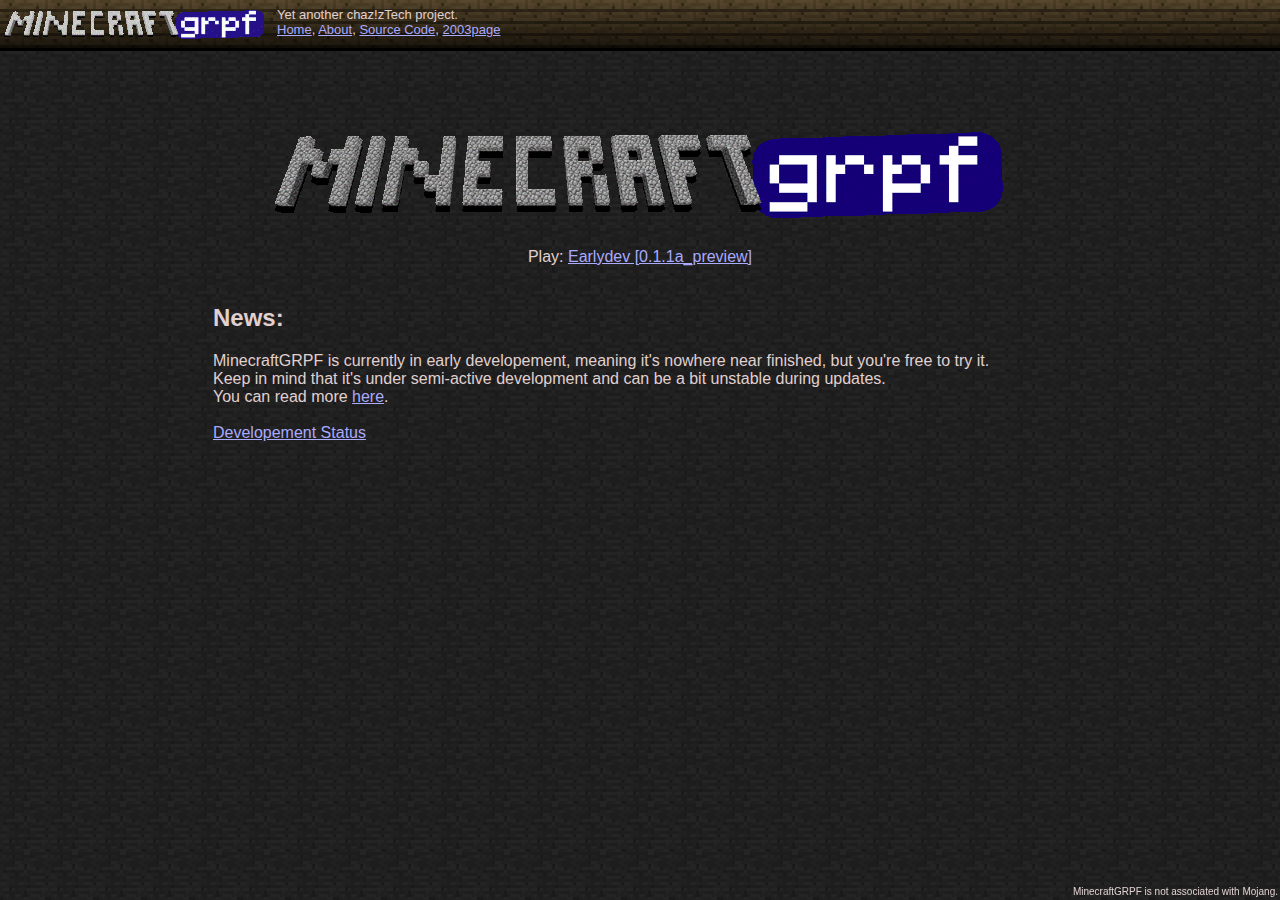
<file: docs/index.html>
<html lang="en"><head><script src="//archive.org/includes/analytics.js?v=cf34f82" type="text/javascript"></script>
<meta http-equiv="content-type" content="text/html; charset=UTF-8">
<link rel="stylesheet" type="text/css" href="style.css">
<link rel="SHORTCUT ICON" href="/web/20100227095024im_/http://www.minecraft.net/img/favicon.ico">
<title>Minecraft</title>
</head>
<body>

<div id="toppanel">
<div id="logo"><a href="index.html" border="0"><img src="logo_small.gif" border="0"></a></div>
<div id="links">Yet another
chaz!zTech project.<br>
<a href="index.html">Home</a>, <a href="about.html">About</a>, <a href="https://github.com/ChazizTech/MinecraftGRPF">Source Code</a>, <a href="http://2003page.upwader.com/">2003page</a></div>
<!-- <div id="loginpanel">
 Not logged in. [ <a href="/web/20100227095024/http://www.minecraft.net/login.jsp">Log in</a> | <a href="/web/20100227095024/http://www.minecraft.net/register.jsp">Register</a> ] 
</div> -->
 
</div>

<div id="content">
 <br>
<br>
<br>

<center><img src="logo_new.gif"><br>
Play: <a href="play.html">Earlydev [0.1.1a_preview]</a><br><br>



</center>
<h2>News:</h2>
MinecraftGRPF is currently in early developement, meaning it's nowhere near finished, but you're free to try it.<br>
Keep in mind that it's under semi-active development and can be a bit unstable during updates.<br>
You can read more <a href="about.html">here</a>.<br>
<br>
<a href="status.html">Developement Status</a><br>
<br>
 </div>

<div id="footer">MinecraftGRPF is not associated with Mojang.</div>
<br>
</body></html>
</file>
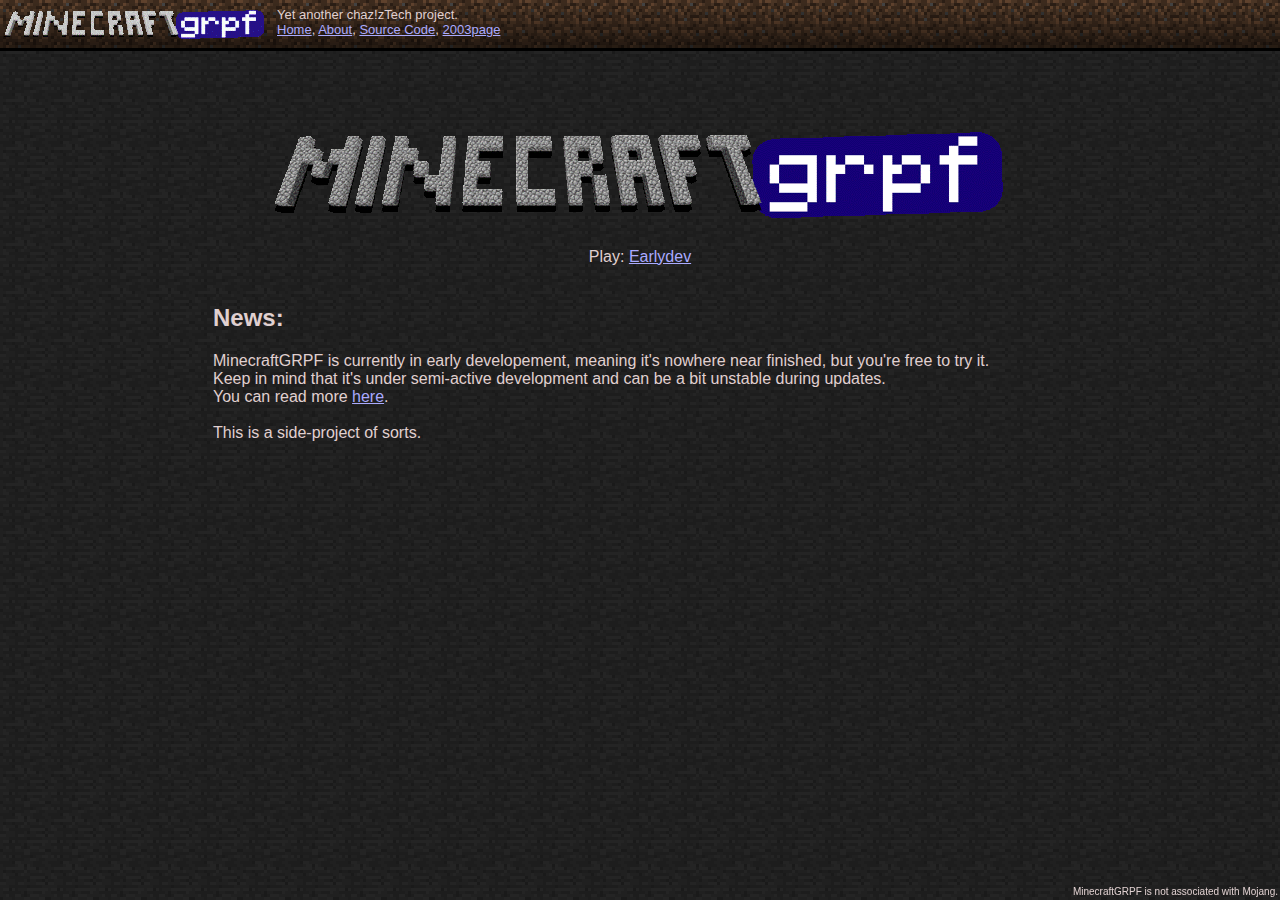
<file: website/index.html>
<html lang="en"><head><script src="//archive.org/includes/analytics.js?v=cf34f82" type="text/javascript"></script>
<meta http-equiv="content-type" content="text/html; charset=UTF-8">
<link rel="stylesheet" type="text/css" href="style.css">
<link rel="SHORTCUT ICON" href="/web/20100227095024im_/http://www.minecraft.net/img/favicon.ico">
<title>Minecraft</title>
</head>
<body>

<div id="toppanel">
<div id="logo"><a href="index.html" border="0"><img src="logo_small.gif" border="0"></a></div>
<div id="links">Yet another
chaz!zTech project.<br>
<a href="index.html">Home</a>, <a href="about.html">About</a>, <a href="https://github.com/ChazizTech/MinecraftGRPF">Source Code</a>, <a href="http://2003page.upwader.com/">2003page</a></div>
<!-- <div id="loginpanel">
 Not logged in. [ <a href="/web/20100227095024/http://www.minecraft.net/login.jsp">Log in</a> | <a href="/web/20100227095024/http://www.minecraft.net/register.jsp">Register</a> ] 
</div> -->
 
</div>

<div id="content">
 <br>
<br>
<br>

<center><img src="logo_new.gif"><br>
Play: <a href="play.html">Earlydev</a><br><br>



</center>
<h2>News:</h2>
MinecraftGRPF is currently in early developement, meaning it's nowhere near finished, but you're free to try it.<br>
Keep in mind that it's under semi-active development and can be a bit unstable during updates.<br>
You can read more <a href="about.html">here</a>.<br>
<br>
This is a side-project of sorts.<br>
<br>
 </div>

<div id="footer">MinecraftGRPF is not associated with Mojang.</div>
<br>
</body></html>
</file>
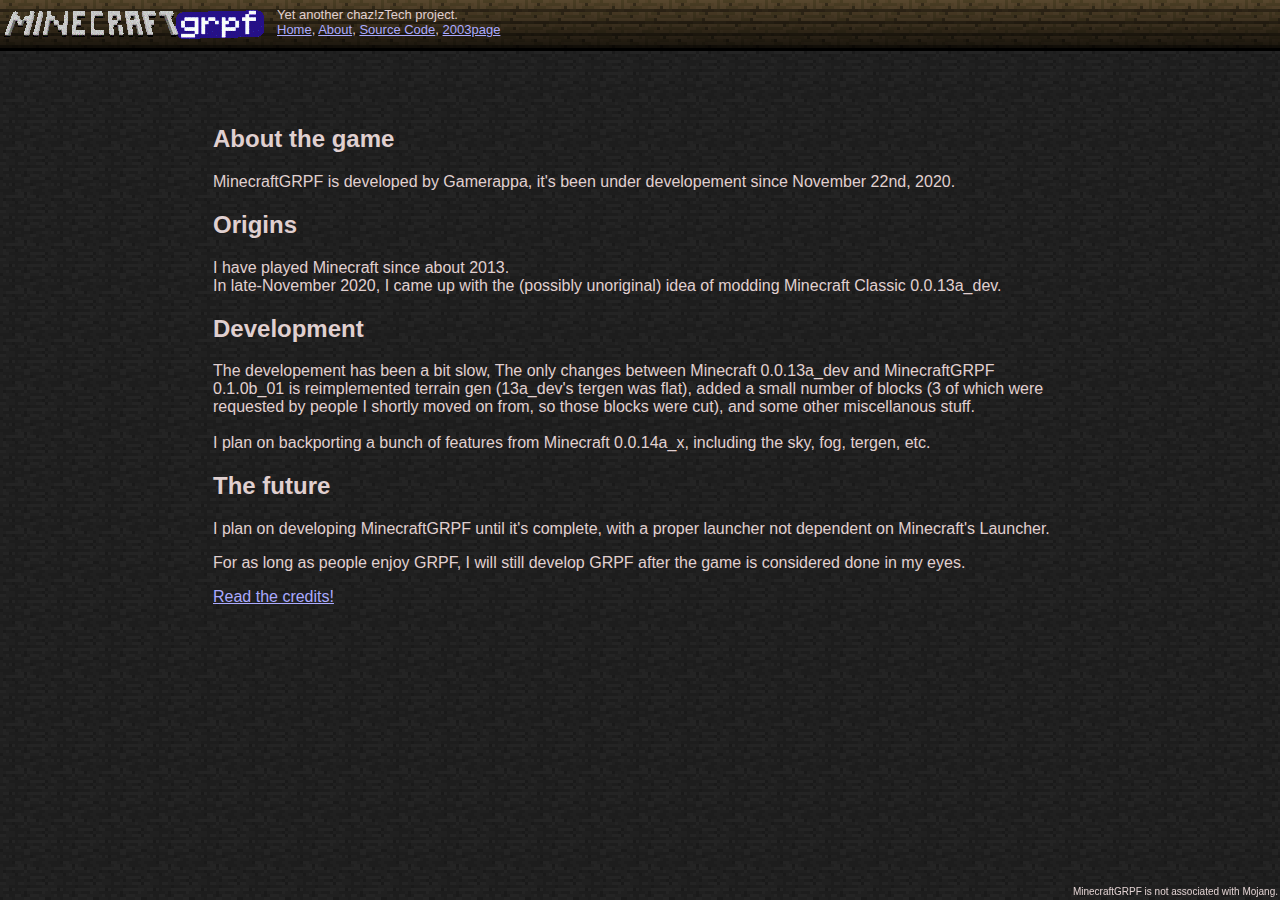
<file: docs/about.html>
<html lang="en"><head><script src="//archive.org/includes/analytics.js?v=cf34f82" type="text/javascript"></script>
<meta http-equiv="content-type" content="text/html; charset=UTF-8">
<link rel="stylesheet" type="text/css" href="style.css">
<link rel="SHORTCUT ICON" href="/web/20100227095024im_/http://www.minecraft.net/img/favicon.ico">
<title>Minecraft</title>
</head>
<body>

<div id="toppanel">
<div id="logo"><a href="index.html" border="0"><img src="logo_small.gif" border="0"></a></div>
<div id="links">Yet another
chaz!zTech project.<br>
<a href="index.html">Home</a>, <a href="about.html">About</a>, <a href="https://github.com/ChazizTech/MinecraftGRPF">Source Code</a>, <a href="http://2003page.upwader.com/">2003page</a></div>
<!-- <div id="loginpanel">
 Not logged in. [ <a href="/web/20100227095024/http://www.minecraft.net/login.jsp">Log in</a> | <a href="/web/20100227095024/http://www.minecraft.net/register.jsp">Register</a> ] 
</div> -->
 
</div>

<div id="content">
 <br>
<br>
<br>

<h2>About the game</h2>
<p>MinecraftGRPF is developed by Gamerappa, it's been under developement since November 22nd, 2020.

</p><h2>Origins</h2> 
<p>I have played Minecraft since about 2013.<br>
In late-November 2020, I came up with the (possibly unoriginal) idea of modding Minecraft Classic 0.0.13a_dev.<br>
</p>

<h2>Development</h2>
<p>The developement has been a bit slow, The only changes between Minecraft 0.0.13a_dev and MinecraftGRPF 0.1.0b_01 is reimplemented terrain gen (13a_dev's tergen was flat),
added a small number of blocks (3 of which were requested by people I shortly moved on from, so those blocks were cut), and some other miscellanous stuff.<br><br>
I plan on backporting a bunch of features from Minecraft 0.0.14a_x, including the sky, fog, tergen, etc.</p>

</p><h2>The future</h2>
<p>I plan on developing MinecraftGRPF until it's complete, with a proper launcher not dependent on Minecraft's Launcher.
</p><p>For as long as people enjoy GRPF, I will still develop GRPF after the game is considered
done in my eyes.
</p><p><a href="credits.html">Read the credits!</a></p>
 </div>
<div id="footer">MinecraftGRPF is not associated with Mojang.</div>
<br>
</body></html>
</file>
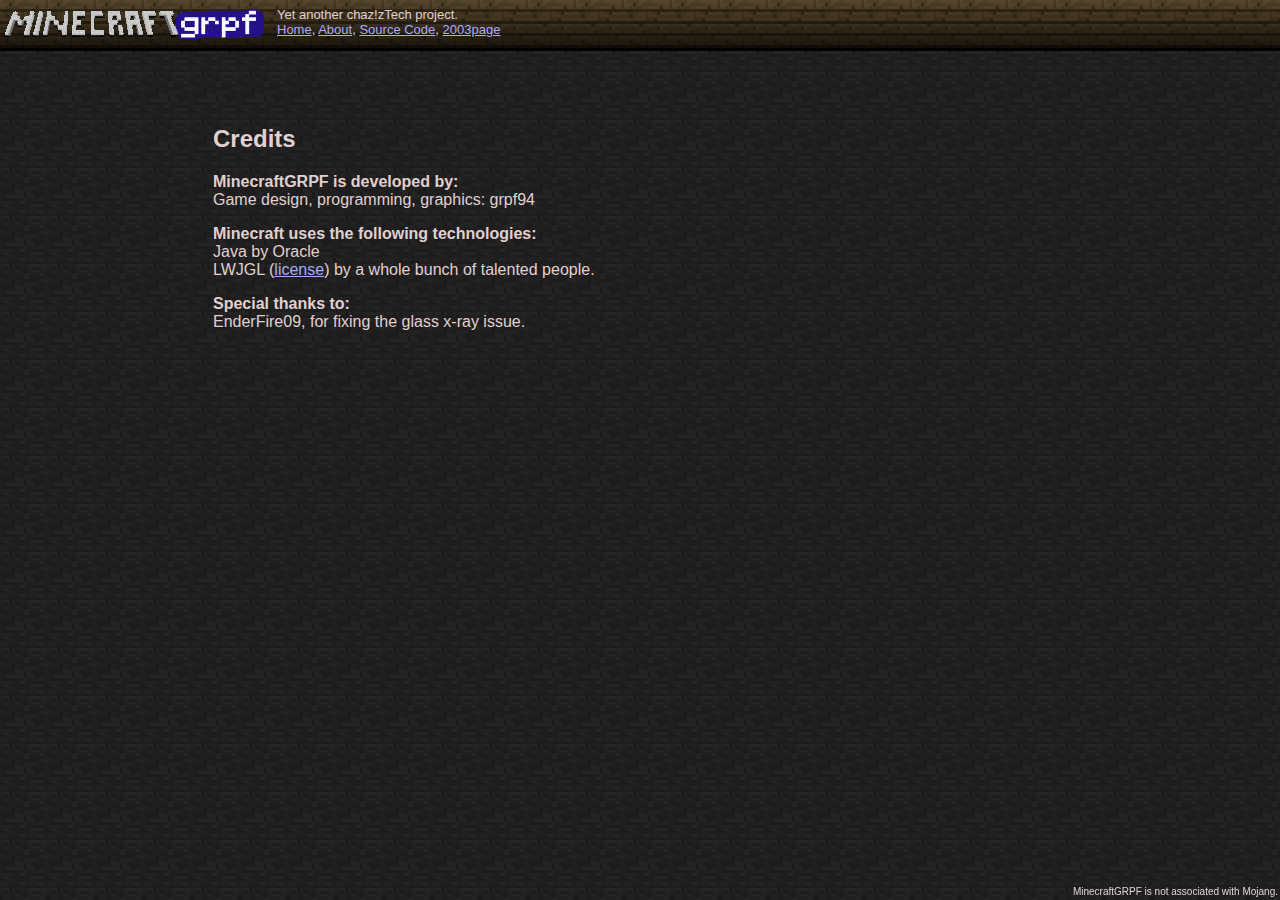
<file: docs/credits.html>
<html lang="en"><head><script src="//archive.org/includes/analytics.js?v=cf34f82" type="text/javascript"></script>
<meta http-equiv="content-type" content="text/html; charset=UTF-8">
<link rel="stylesheet" type="text/css" href="style.css">
<link rel="SHORTCUT ICON" href="/web/20100227095024im_/http://www.minecraft.net/img/favicon.ico">
<title>Minecraft</title>
</head>
<body>

<div id="toppanel">
<div id="logo"><a href="index.html" border="0"><img src="logo_small.gif" border="0"></a></div>
<div id="links">Yet another
chaz!zTech project.<br>
<a href="index.html">Home</a>, <a href="about.html">About</a>, <a href="https://github.com/ChazizTech/MinecraftGRPF">Source Code</a>, <a href="http://2003page.upwader.com/">2003page</a></div>
<!-- <div id="loginpanel">
 Not logged in. [ <a href="/web/20100227095024/http://www.minecraft.net/login.jsp">Log in</a> | <a href="/web/20100227095024/http://www.minecraft.net/register.jsp">Register</a> ] 
</div> -->
 
</div>

<div id="content">
 <br>
<br>
<br>

<h2>Credits</h2>

<b>MinecraftGRPF is developed by:</b><br>
Game design, programming, graphics: grpf94<br>
<p>
<b>Minecraft uses the following technologies:</b><br>
Java by Oracle<br>
LWJGL (<a href="lwjgl_license.html">license</a>) by a whole bunch of talented people.<br>

</p>
 
 <b>Special thanks to:</b><br>
EnderFire09, for fixing the glass x-ray issue.<br>
<p></div>
<div id="footer">MinecraftGRPF is not associated with Mojang.</div>
<br>
</body></html>
</file>
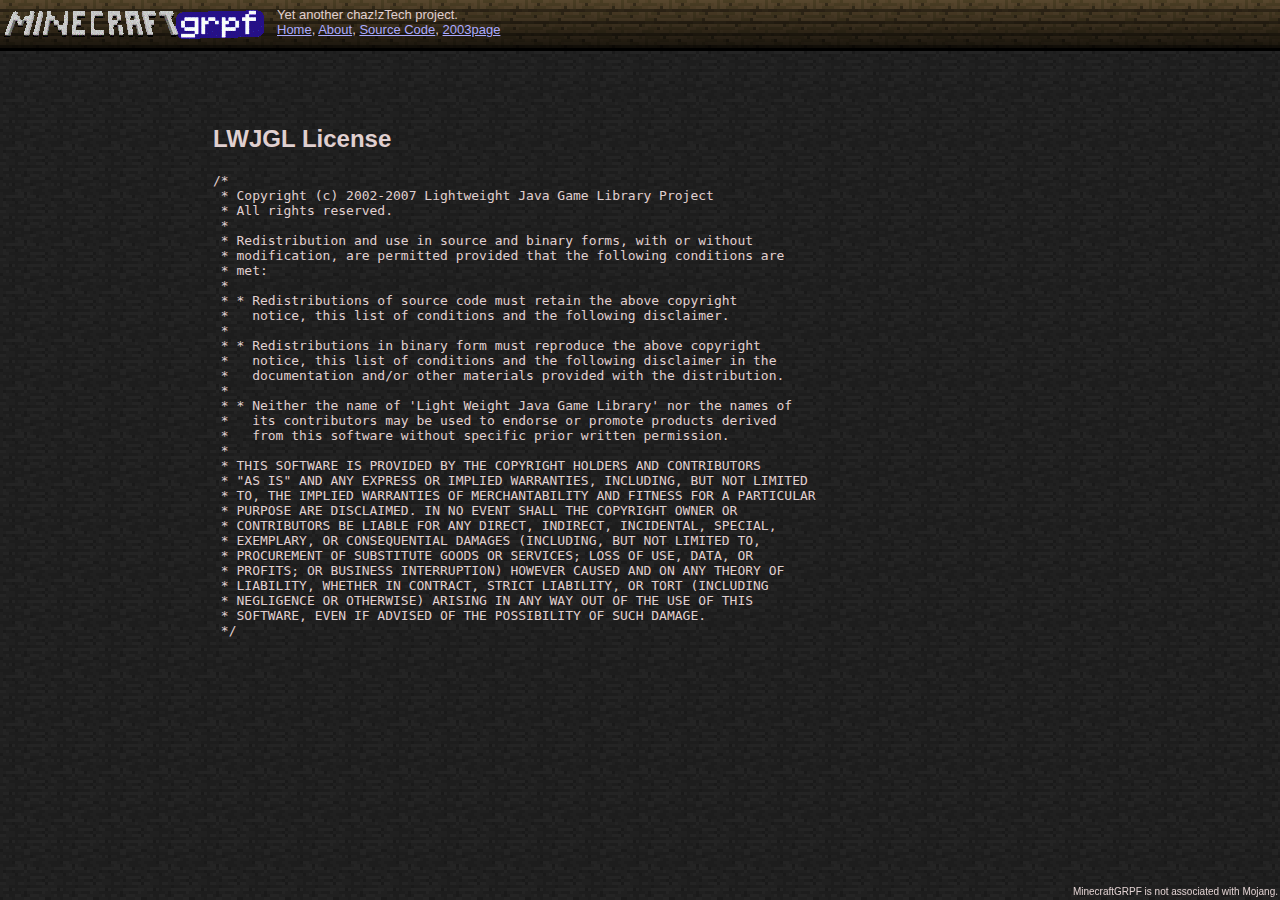
<file: docs/lwjgl_license.html>
<html lang="en"><head><script src="//archive.org/includes/analytics.js?v=cf34f82" type="text/javascript"></script>
<meta http-equiv="content-type" content="text/html; charset=UTF-8">
<link rel="stylesheet" type="text/css" href="style.css">
<link rel="SHORTCUT ICON" href="/web/20100227095024im_/http://www.minecraft.net/img/favicon.ico">
<title>Minecraft</title>
</head>
<body>

<div id="toppanel">
<div id="logo"><a href="index.html" border="0"><img src="logo_small.gif" border="0"></a></div>
<div id="links">Yet another
chaz!zTech project.<br>
<a href="index.html">Home</a>, <a href="about.html">About</a>, <a href="https://github.com/ChazizTech/MinecraftGRPF">Source Code</a>, <a href="http://2003page.upwader.com/">2003page</a></div>
<!-- <div id="loginpanel">
 Not logged in. [ <a href="/web/20100227095024/http://www.minecraft.net/login.jsp">Log in</a> | <a href="/web/20100227095024/http://www.minecraft.net/register.jsp">Register</a> ] 
</div> -->
 
</div>

<div id="content">
 <br>
<br>
<br>
<h2>LWJGL License</h2>
<pre>/*
 * Copyright (c) 2002-2007 Lightweight Java Game Library Project
 * All rights reserved.
 *
 * Redistribution and use in source and binary forms, with or without
 * modification, are permitted provided that the following conditions are
 * met:
 *
 * * Redistributions of source code must retain the above copyright
 *   notice, this list of conditions and the following disclaimer.
 *
 * * Redistributions in binary form must reproduce the above copyright
 *   notice, this list of conditions and the following disclaimer in the
 *   documentation and/or other materials provided with the distribution.
 *
 * * Neither the name of 'Light Weight Java Game Library' nor the names of
 *   its contributors may be used to endorse or promote products derived
 *   from this software without specific prior written permission.
 *
 * THIS SOFTWARE IS PROVIDED BY THE COPYRIGHT HOLDERS AND CONTRIBUTORS
 * "AS IS" AND ANY EXPRESS OR IMPLIED WARRANTIES, INCLUDING, BUT NOT LIMITED
 * TO, THE IMPLIED WARRANTIES OF MERCHANTABILITY AND FITNESS FOR A PARTICULAR
 * PURPOSE ARE DISCLAIMED. IN NO EVENT SHALL THE COPYRIGHT OWNER OR
 * CONTRIBUTORS BE LIABLE FOR ANY DIRECT, INDIRECT, INCIDENTAL, SPECIAL,
 * EXEMPLARY, OR CONSEQUENTIAL DAMAGES (INCLUDING, BUT NOT LIMITED TO,
 * PROCUREMENT OF SUBSTITUTE GOODS OR SERVICES; LOSS OF USE, DATA, OR
 * PROFITS; OR BUSINESS INTERRUPTION) HOWEVER CAUSED AND ON ANY THEORY OF
 * LIABILITY, WHETHER IN CONTRACT, STRICT LIABILITY, OR TORT (INCLUDING
 * NEGLIGENCE OR OTHERWISE) ARISING IN ANY WAY OUT OF THE USE OF THIS
 * SOFTWARE, EVEN IF ADVISED OF THE POSSIBILITY OF SUCH DAMAGE.
 */</pre>
 </div>
<div id="footer">MinecraftGRPF is not associated with Mojang.</div>
<br>
</body></html>
</file>
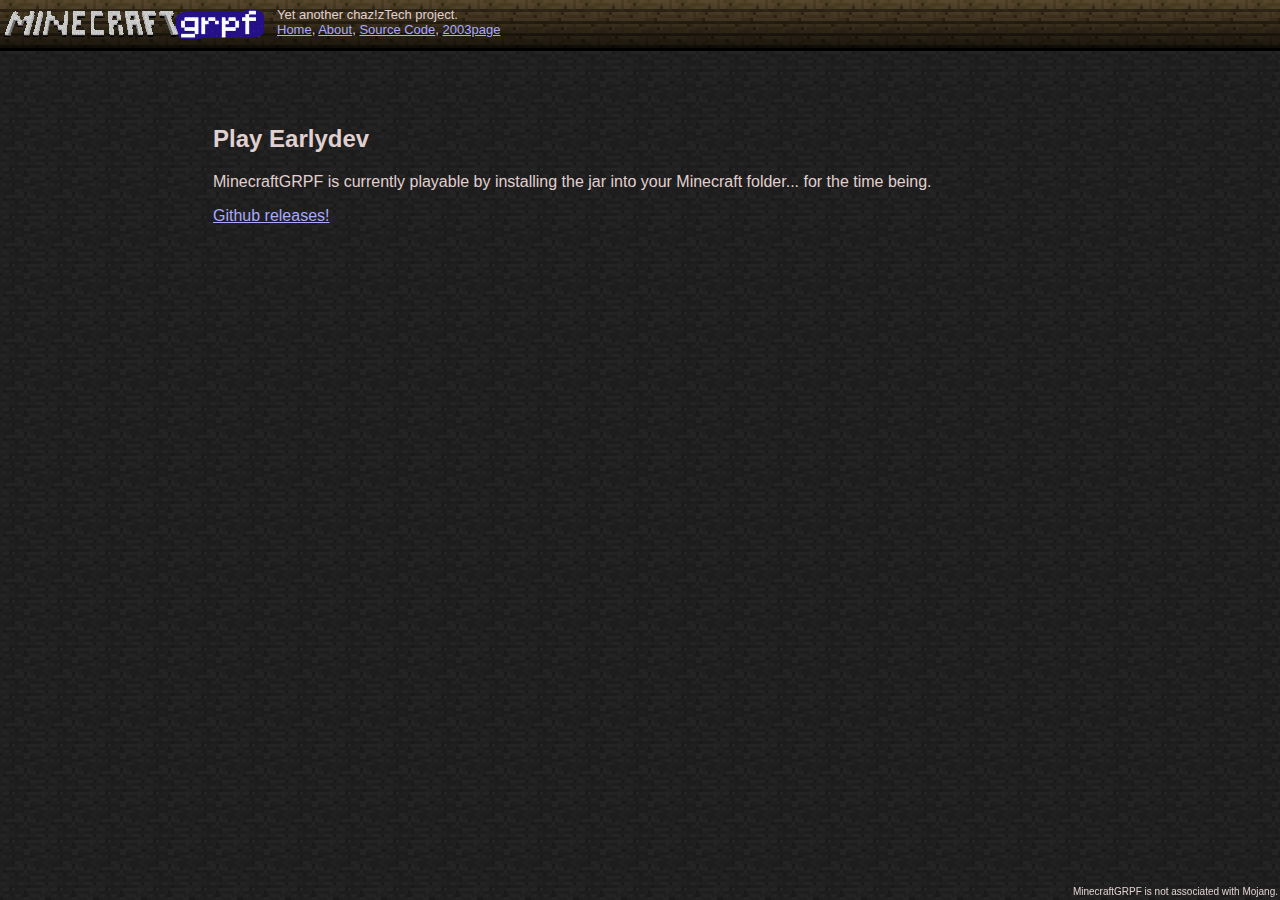
<file: docs/play.html>
<html lang="en"><head><script src="//archive.org/includes/analytics.js?v=cf34f82" type="text/javascript"></script>
<meta http-equiv="content-type" content="text/html; charset=UTF-8">
<link rel="stylesheet" type="text/css" href="style.css">
<link rel="SHORTCUT ICON" href="/web/20100227095024im_/http://www.minecraft.net/img/favicon.ico">
<title>Minecraft</title>
</head>
<body>

<div id="toppanel">
<div id="logo"><a href="index.html" border="0"><img src="logo_small.gif" border="0"></a></div>
<div id="links">Yet another
chaz!zTech project.<br>
<a href="index.html">Home</a>, <a href="about.html">About</a>, <a href="https://github.com/ChazizTech/MinecraftGRPF">Source Code</a>, <a href="http://2003page.upwader.com/">2003page</a></div>
<!-- <div id="loginpanel">
 Not logged in. [ <a href="/web/20100227095024/http://www.minecraft.net/login.jsp">Log in</a> | <a href="/web/20100227095024/http://www.minecraft.net/register.jsp">Register</a> ] 
</div> -->
 
</div>

<div id="content">
 <br>
<br>
<br>
<h2>Play Earlydev</h2>
<p>MinecraftGRPF is currently playable by installing the jar into your Minecraft folder... for the time being. 
</p>
</p><p><a href="https://github.com/ChazizTech/MinecraftGRPF/releases">Github releases!</a></p>
 </div>
<div id="footer">MinecraftGRPF is not associated with Mojang.</div>
<br>
</file>
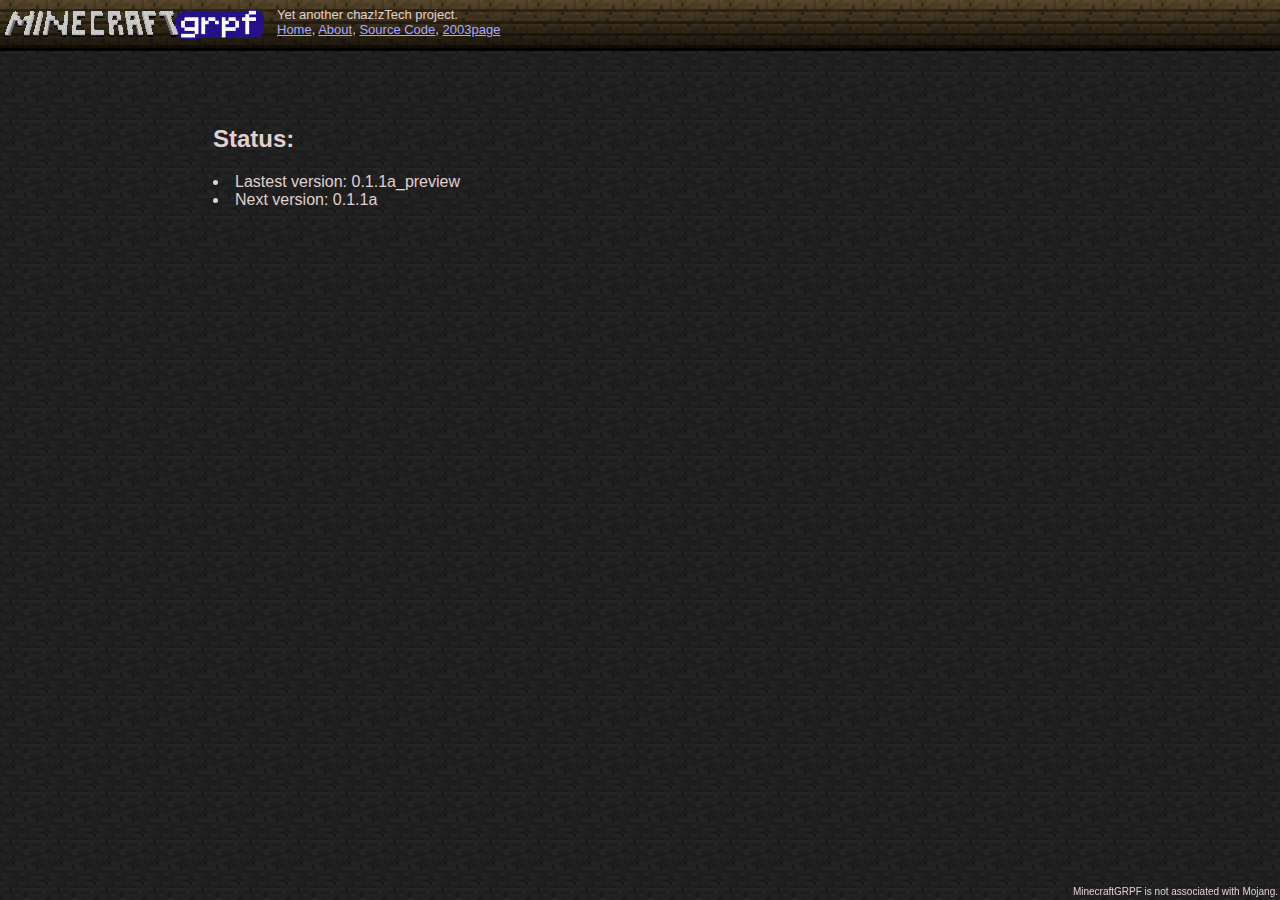
<file: docs/status.html>
<html lang="en"><head><script src="//archive.org/includes/analytics.js?v=cf34f82" type="text/javascript"></script>
<meta http-equiv="content-type" content="text/html; charset=UTF-8">
<link rel="stylesheet" type="text/css" href="style.css">
<link rel="SHORTCUT ICON" href="/web/20100227095024im_/http://www.minecraft.net/img/favicon.ico">
<title>Minecraft</title>
</head>
<body>

<div id="toppanel">
<div id="logo"><a href="index.html" border="0"><img src="logo_small.gif" border="0"></a></div>
<div id="links">Yet another
chaz!zTech project.<br>
<a href="index.html">Home</a>, <a href="about.html">About</a>, <a href="https://github.com/ChazizTech/MinecraftGRPF">Source Code</a>, <a href="http://2003page.upwader.com/">2003page</a></div>
<!-- <div id="loginpanel">
 Not logged in. [ <a href="/web/20100227095024/http://www.minecraft.net/login.jsp">Log in</a> | <a href="/web/20100227095024/http://www.minecraft.net/register.jsp">Register</a> ] 
</div> -->
 
</div>

<div id="content">
 <br>
<br>
<br>

<h2>Status:</h2>
<li>Lastest version: 0.1.1a_preview</li>
<li>Next version: 0.1.1a</li>
 </div>

<div id="footer">MinecraftGRPF is not associated with Mojang.</div>
<br>
</body></html>
</file>
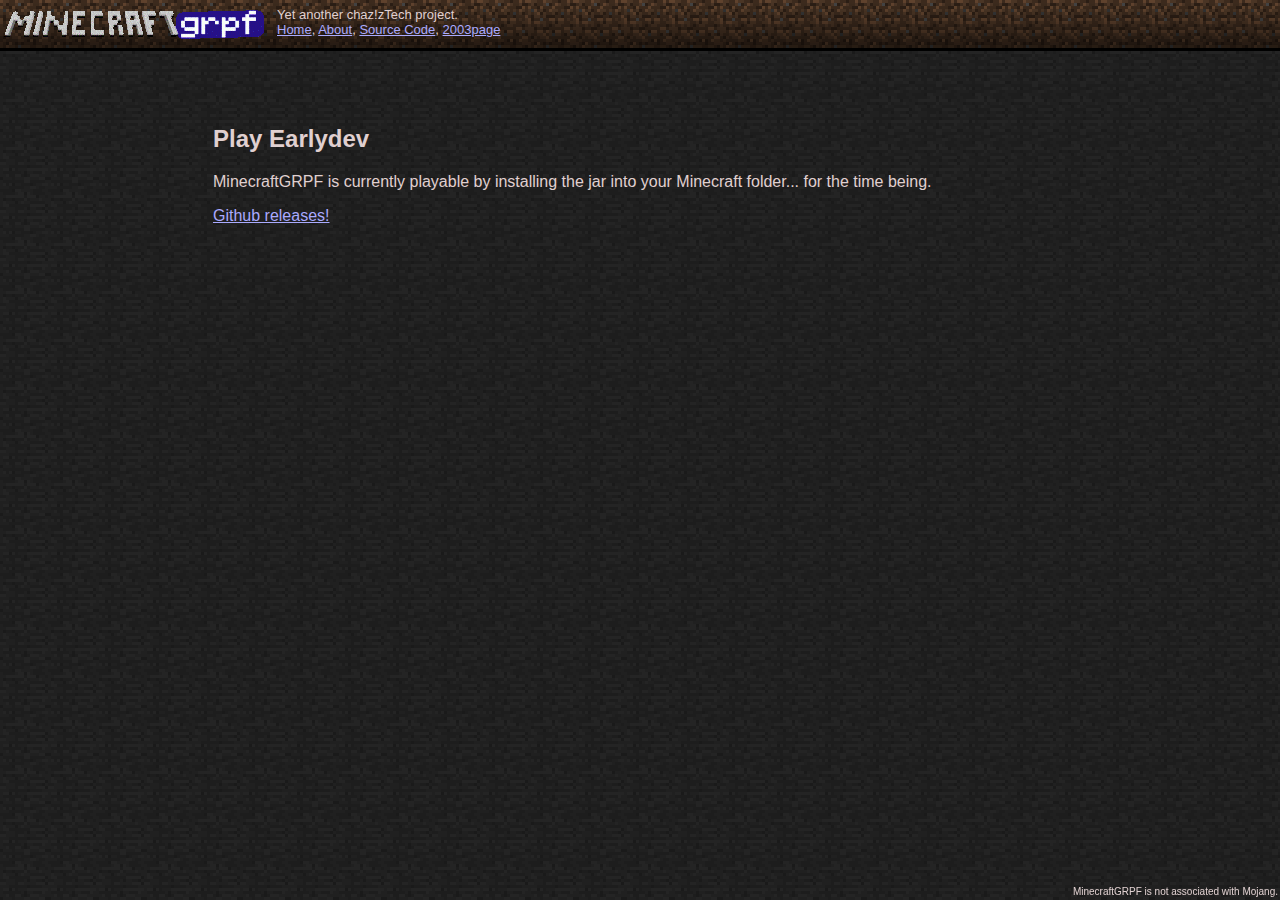
<file: website/play.html>
<html lang="en"><head><script src="//archive.org/includes/analytics.js?v=cf34f82" type="text/javascript"></script>
<meta http-equiv="content-type" content="text/html; charset=UTF-8">
<link rel="stylesheet" type="text/css" href="style.css">
<link rel="SHORTCUT ICON" href="/web/20100227095024im_/http://www.minecraft.net/img/favicon.ico">
<title>Minecraft</title>
</head>
<body>

<div id="toppanel">
<div id="logo"><a href="index.html" border="0"><img src="logo_small.gif" border="0"></a></div>
<div id="links">Yet another
chaz!zTech project.<br>
<a href="index.html">Home</a>, <a href="about.html">About</a>, <a href="https://github.com/ChazizTech/MinecraftGRPF">Source Code</a>, <a href="http://2003page.upwader.com/">2003page</a></div>
<!-- <div id="loginpanel">
 Not logged in. [ <a href="/web/20100227095024/http://www.minecraft.net/login.jsp">Log in</a> | <a href="/web/20100227095024/http://www.minecraft.net/register.jsp">Register</a> ] 
</div> -->
 
</div>

<div id="content">
 <br>
<br>
<br>

<h2>Play Earlydev</h2>
<p>MinecraftGRPF is currently playable by installing the jar into your Minecraft folder... for the time being. 
</p>
</p><p><a href="https://github.com/ChazizTech/MinecraftGRPF/releases">Github releases!</a></p>
 </div>
<div id="footer">MinecraftGRPF is not associated with Mojang.</div>
<br>
</body></html>
</file>
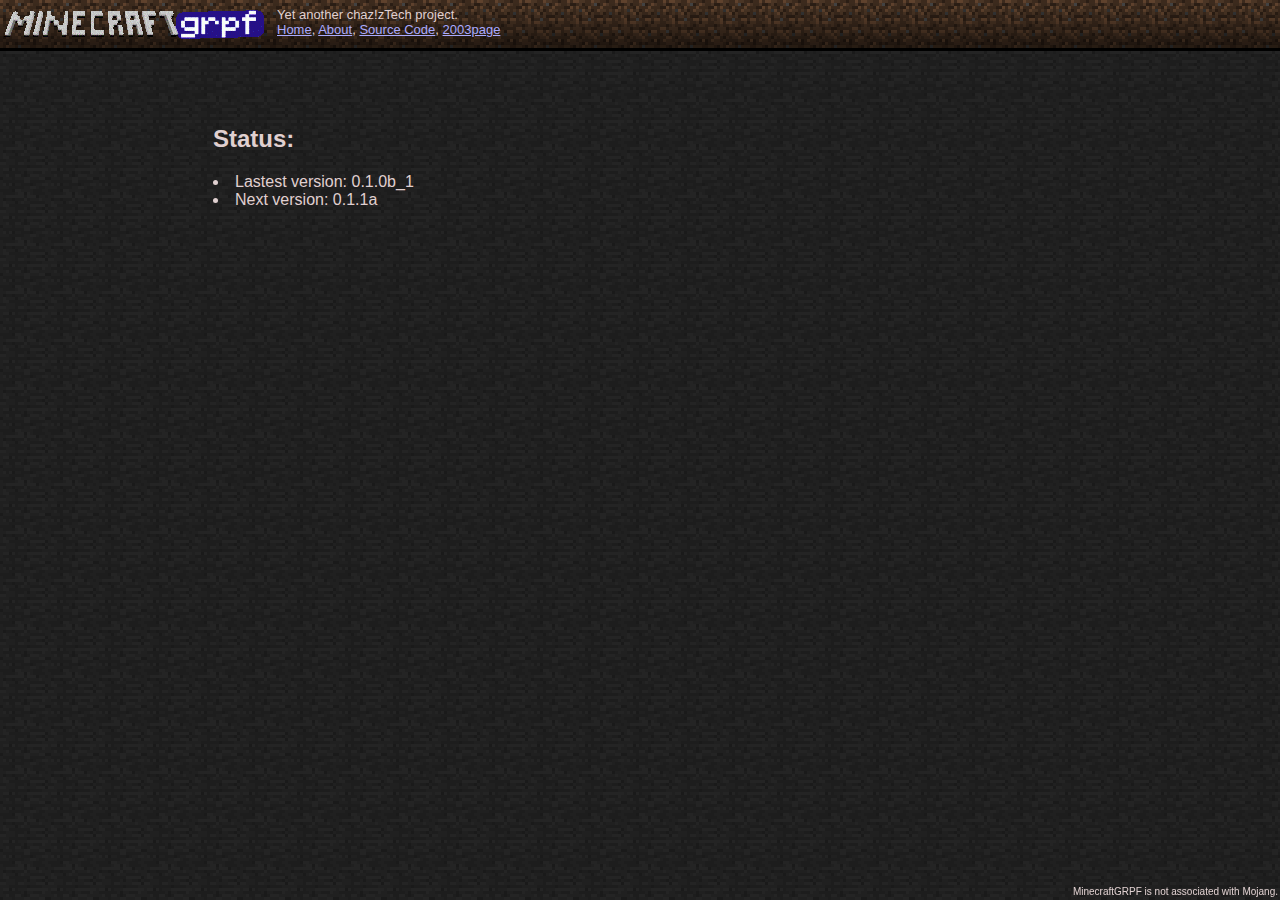
<file: website/status.html>
<html lang="en"><head><script src="//archive.org/includes/analytics.js?v=cf34f82" type="text/javascript"></script>
<meta http-equiv="content-type" content="text/html; charset=UTF-8">
<link rel="stylesheet" type="text/css" href="style.css">
<link rel="SHORTCUT ICON" href="/web/20100227095024im_/http://www.minecraft.net/img/favicon.ico">
<title>Minecraft</title>
</head>
<body>

<div id="toppanel">
<div id="logo"><a href="index.html" border="0"><img src="logo_small.gif" border="0"></a></div>
<div id="links">Yet another
chaz!zTech project.<br>
<a href="index.html">Home</a>, <a href="about.html">About</a>, <a href="https://github.com/ChazizTech/MinecraftGRPF">Source Code</a>, <a href="http://2003page.upwader.com/">2003page</a></div>
<!-- <div id="loginpanel">
 Not logged in. [ <a href="/web/20100227095024/http://www.minecraft.net/login.jsp">Log in</a> | <a href="/web/20100227095024/http://www.minecraft.net/register.jsp">Register</a> ] 
</div> -->
 
</div>

<div id="content">
 <br>
<br>
<br>

<h2>Status:</h2>
<li>Lastest version: 0.1.0b_1</li>
<li>Next version: 0.1.1a</li>
 </div>

<div id="footer">MinecraftGRPF is not associated with Mojang.</div>
<br>
</body></html>
</file>
<file: docs/style.css>
@charset "UTF-8";

a:link {
	color: #aaf;
}

a:hover {
	color: #fff;
}

a:visited {
	color: #aaa;
}

a:active {
	color: #ff0;
}

#content {
    margin-left: auto;
    margin-right: auto;
    width: 854px;
}

#footer {
	text-align: center;
    font-size: 10px;
    height: 10px;
    padding-top:2px;
    padding-bottom:2px;
    position:fixed;
    bottom:2px;
    right:2px;
}

body, html {
	border: none;
	margin: 0;
	padding: 0;
	background-color: #222;
	color: #e0d0d0;
	background-image:url('bg.gif');
	font-weight: normal;
	font-family: sans-serif;
    height:100%;	
}

#toppanel {
	height: 48px;
	background-color: #555;
	background-image:url('top-bg.gif');
	border-bottom: 3px solid #000;	
}

#toppanel #prepurchasesplash {
	position: absolute;
	top: 18px;
	left: 66px;
}

#toppanel .buynow {
	float: right;
	position: relative;
	top: 11px;
	padding-left: 8px;
}

#toppanel .donate {
	float: right;
	position: relative;
	top: 14px;
	padding-left: 8px;
}

#toppanel #links {
	float: left;
	margin: 7px;
	font-size: 13px;
}

#toppanel #loginpanel {
	float: right;
	margin: 12px;
	font-size: 18px;
}

#toppanel #logo {
	float: left;
	border: 0px; 
}

.left {
	float: left;
}

.right {
	float: right;
}

.pad {
	margin: 4px;
}

.rightgap {
	padding-right: 16px;
}
</file>
<file: website/style.css>
@charset "UTF-8";

a:link {
	color: #aaf;
}

a:hover {
	color: #fff;
}

a:visited {
	color: #aaa;
}

a:active {
	color: #ff0;
}

#content {
    margin-left: auto;
    margin-right: auto;
    width: 854px;
}

#footer {
	text-align: center;
    font-size: 10px;
    height: 10px;
    padding-top:2px;
    padding-bottom:2px;
    position:fixed;
    bottom:2px;
    right:2px;
}

body, html {
	border: none;
	margin: 0;
	padding: 0;
	background-color: #222;
	color: #e0d0d0;
	background-image:url('bg.gif');
	font-weight: normal;
	font-family: sans-serif;
    height:100%;	
}

#toppanel {
	height: 48px;
	background-color: #555;
	background-image:url('top-bg.gif');
	border-bottom: 3px solid #000;	
}

#toppanel #prepurchasesplash {
	position: absolute;
	top: 18px;
	left: 66px;
}

#toppanel .buynow {
	float: right;
	position: relative;
	top: 11px;
	padding-left: 8px;
}

#toppanel .donate {
	float: right;
	position: relative;
	top: 14px;
	padding-left: 8px;
}

#toppanel #links {
	float: left;
	margin: 7px;
	font-size: 13px;
}

#toppanel #loginpanel {
	float: right;
	margin: 12px;
	font-size: 18px;
}

#toppanel #logo {
	float: left;
	border: 0px; 
}

.left {
	float: left;
}

.right {
	float: right;
}

.pad {
	margin: 4px;
}

.rightgap {
	padding-right: 16px;
}
</file>
